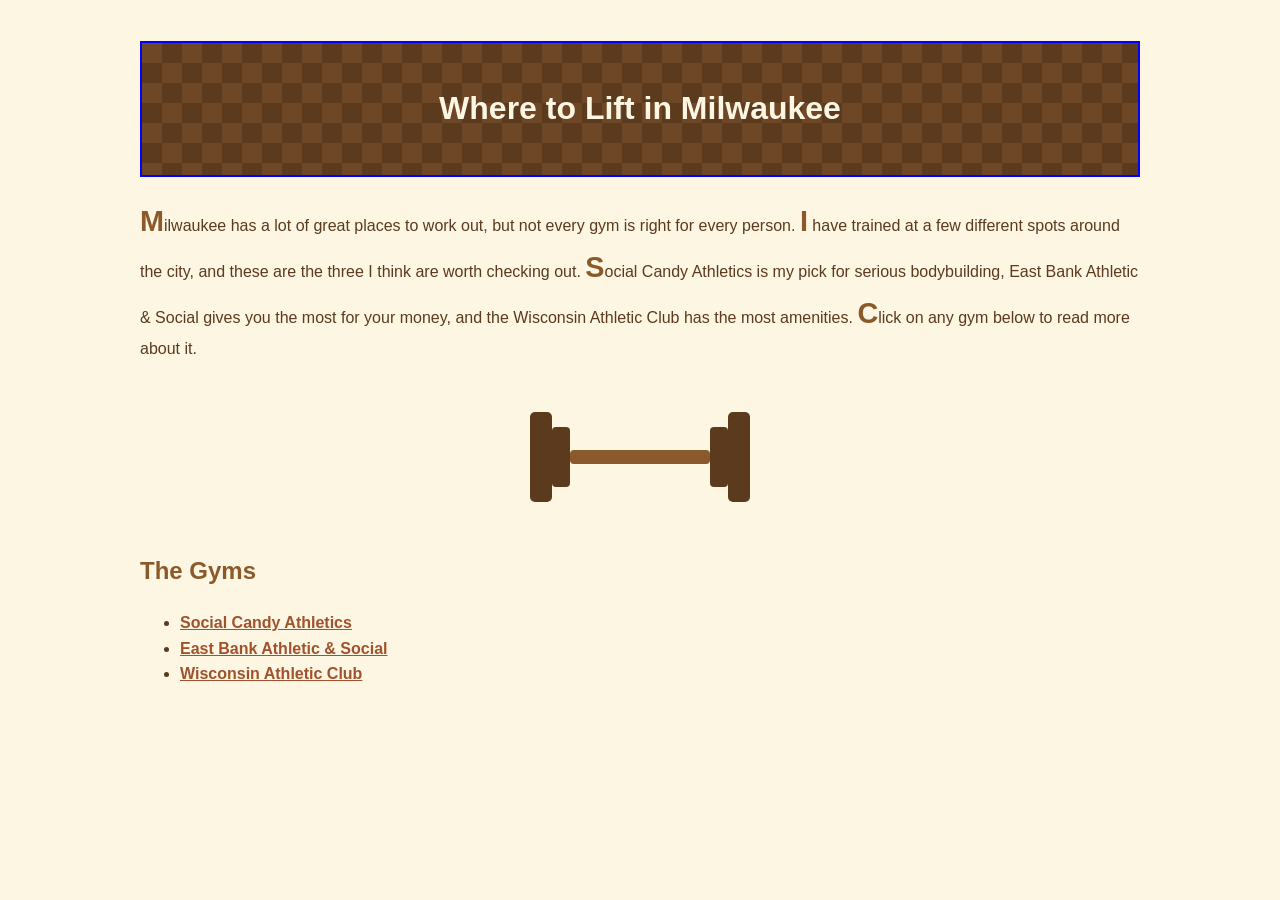
<file: index.html>
<!DOCTYPE html>
<html lang="en">
<head>
  <meta charset="utf-8">
  <title>Where to Lift in Milwaukee</title>
  <link rel="stylesheet" href="style.css">
</head>
<body>
  <header class="home-header">
    <h1>Where to Lift in Milwaukee</h1>
  </header>

  <main>
    <p>
      <span class="big-letter">M</span>ilwaukee has a lot of great places to work out, but not every gym is right for every person.
      <span class="big-letter">I</span> have trained at a few different spots around the city, and these are the three I think are worth checking out.
      <span class="big-letter">S</span>ocial Candy Athletics is my pick for serious bodybuilding, East Bank Athletic &amp; Social gives you the most for your money, and the Wisconsin Athletic Club has the most amenities.
      <span class="big-letter">C</span>lick on any gym below to read more about it.
    </p>

    <img src="Images/dumbbell.svg" alt="A brown dumbbell" width="300" height="150">

    <nav>
      <h2>The Gyms</h2>
      <ul>
        <li><a href="social-candy.html">Social Candy Athletics</a></li>
        <li><a href="east-bank.html">East Bank Athletic &amp; Social</a></li>
        <li><a href="wac.html">Wisconsin Athletic Club</a></li>
      </ul>
    </nav>
  </main>
</body>
</html>
</file>
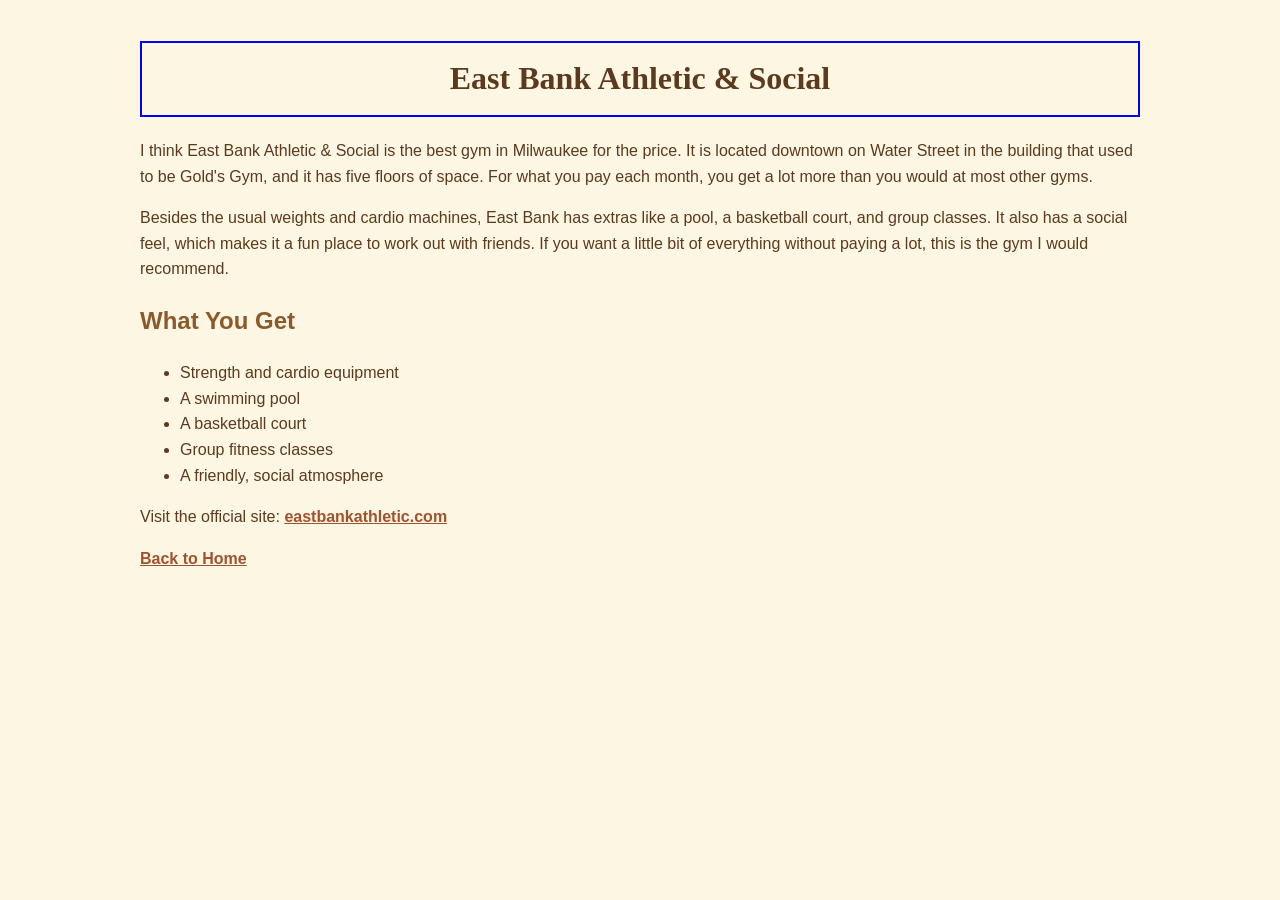
<file: east-bank.html>
<!DOCTYPE html>
<html lang="en">
<head>
  <meta charset="utf-8">
  <title>East Bank Athletic &amp; Social</title>
  <link rel="stylesheet" href="style.css">
</head>
<body>
  <h1 class="title-eastbank">East Bank Athletic &amp; Social</h1>

  <main>
    <p>
      I think East Bank Athletic &amp; Social is the best gym in Milwaukee for the price. It is
      located downtown on Water Street in the building that used to be Gold's Gym, and it has
      five floors of space. For what you pay each month, you get a lot more than you would at
      most other gyms.
    </p>

    <p>
      Besides the usual weights and cardio machines, East Bank has extras like a pool, a
      basketball court, and group classes. It also has a social feel, which makes it a fun
      place to work out with friends. If you want a little bit of everything without paying
      a lot, this is the gym I would recommend.
    </p>

    <h2>What You Get</h2>
    <ul>
      <li>Strength and cardio equipment</li>
      <li>A swimming pool</li>
      <li>A basketball court</li>
      <li>Group fitness classes</li>
      <li>A friendly, social atmosphere</li>
    </ul>

    <p>
      Visit the official site: <a href="https://www.eastbankathletic.com/">eastbankathletic.com</a>
    </p>

    <p><a href="index.html">Back to Home</a></p>
  </main>
</body>
</html>
</file>
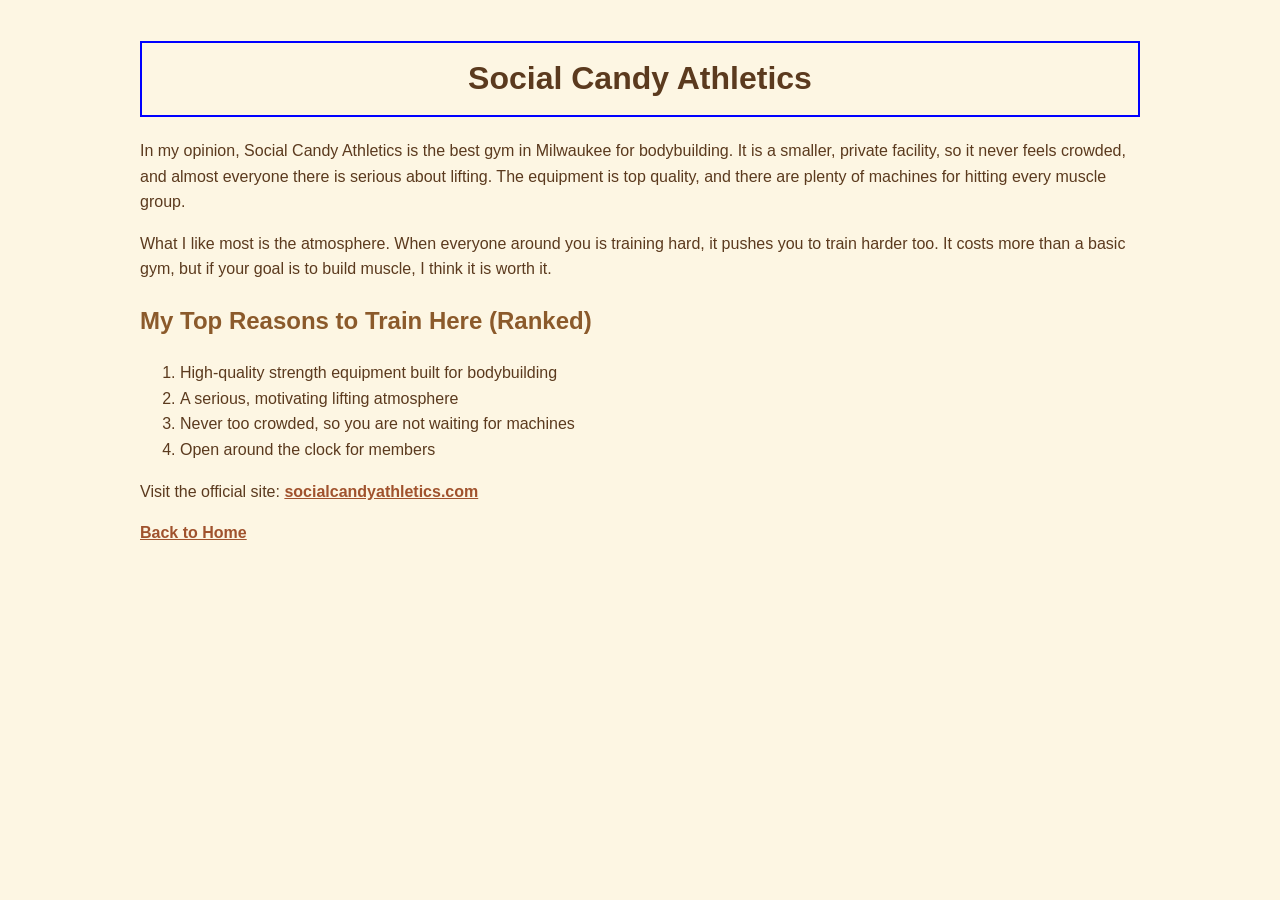
<file: social-candy.html>
<!DOCTYPE html>
<html lang="en">
<head>
  <meta charset="utf-8">
  <title>Social Candy Athletics</title>
  <link rel="stylesheet" href="style.css">
</head>
<body>
  <h1 class="title-candy">Social Candy Athletics</h1>

  <main>
    <p>
      In my opinion, Social Candy Athletics is the best gym in Milwaukee for bodybuilding.
      It is a smaller, private facility, so it never feels crowded, and almost everyone there
      is serious about lifting. The equipment is top quality, and there are plenty of machines
      for hitting every muscle group.
    </p>

    <p>
      What I like most is the atmosphere. When everyone around you is training hard, it pushes
      you to train harder too. It costs more than a basic gym, but if your goal is to build
      muscle, I think it is worth it.
    </p>

    <h2>My Top Reasons to Train Here (Ranked)</h2>
    <ol>
      <li>High-quality strength equipment built for bodybuilding</li>
      <li>A serious, motivating lifting atmosphere</li>
      <li>Never too crowded, so you are not waiting for machines</li>
      <li>Open around the clock for members</li>
    </ol>

    <p>
      Visit the official site: <a href="https://socialcandyathletics.com/">socialcandyathletics.com</a>
    </p>

    <p><a href="index.html">Back to Home</a></p>
  </main>
</body>
</html>
</file>
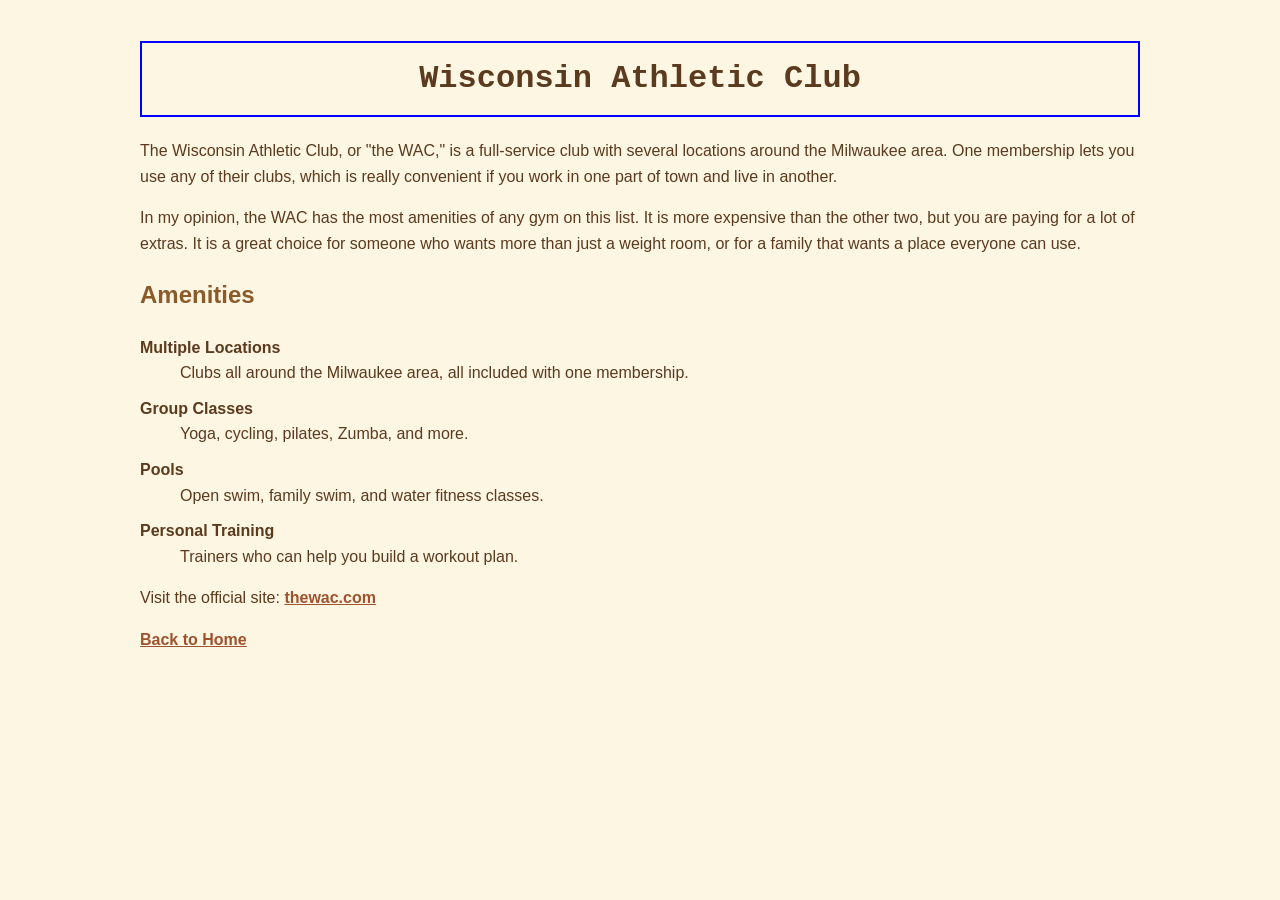
<file: wac.html>
<!DOCTYPE html>
<html lang="en">
<head>
  <meta charset="utf-8">
  <title>Wisconsin Athletic Club</title>
  <link rel="stylesheet" href="style.css">
</head>
<body>
  <h1 class="title-wac">Wisconsin Athletic Club</h1>

  <main>
    <p>
      The Wisconsin Athletic Club, or "the WAC," is a full-service club with several locations
      around the Milwaukee area. One membership lets you use any of their clubs, which is
      really convenient if you work in one part of town and live in another.
    </p>

    <p>
      In my opinion, the WAC has the most amenities of any gym on this list. It is more
      expensive than the other two, but you are paying for a lot of extras. It is a great choice
      for someone who wants more than just a weight room, or for a family that wants a place
      everyone can use.
    </p>

    <h2>Amenities</h2>
    <dl>
      <dt>Multiple Locations</dt>
      <dd>Clubs all around the Milwaukee area, all included with one membership.</dd>

      <dt>Group Classes</dt>
      <dd>Yoga, cycling, pilates, Zumba, and more.</dd>

      <dt>Pools</dt>
      <dd>Open swim, family swim, and water fitness classes.</dd>

      <dt>Personal Training</dt>
      <dd>Trainers who can help you build a workout plan.</dd>
    </dl>

    <p>
      Visit the official site: <a href="https://www.thewac.com/">thewac.com</a>
    </p>

    <p><a href="index.html">Back to Home</a></p>
  </main>
</body>
</html>
</file>
<file: style.css>
/* Shared stylesheet for all four pages */

body {
  background-color: #fdf6e3;
  color: #5b3a1e;
  font-family: Verdana, Geneva, sans-serif;
  max-width: 1000px;
  margin: 0 auto;
  padding: 20px;
  line-height: 1.6;
}

/* Every page title gets a 2px solid blue border */
h1 {
  border: 2px solid blue;
  padding: 10px;
  text-align: center;
  font-family: "Trebuchet MS", Helvetica, sans-serif;
}

h2 {
  font-family: "Trebuchet MS", Helvetica, sans-serif;
  color: #8b5a2b;
}

/* A different title font for each gym page */
.title-candy {
  font-family: Impact, "Arial Black", sans-serif;
}

.title-eastbank {
  font-family: "Comic Sans MS", "Comic Neue", cursive;
}

.title-wac {
  font-family: "Courier New", Courier, monospace;
}

/* Home page header with a locally stored background image */
.home-header h1 {
  background-Image: url("Images/background.svg");
  background-repeat: repeat;
  color: #fdf6e3;
  padding: 40px 10px;
}

/* Big, bold first letter of each sentence */
.big-letter {
  font-size: 1.8em;
  font-weight: bold;
  color: #8b5a2b;
}

img {
  display: block;
  margin: 20px auto;
}

a {
  color: #a0522d;
  font-weight: bold;
}

a:hover {
  color: #5b3a1e;
}

dt {
  font-weight: bold;
  margin-top: 10px;
}
</file>
